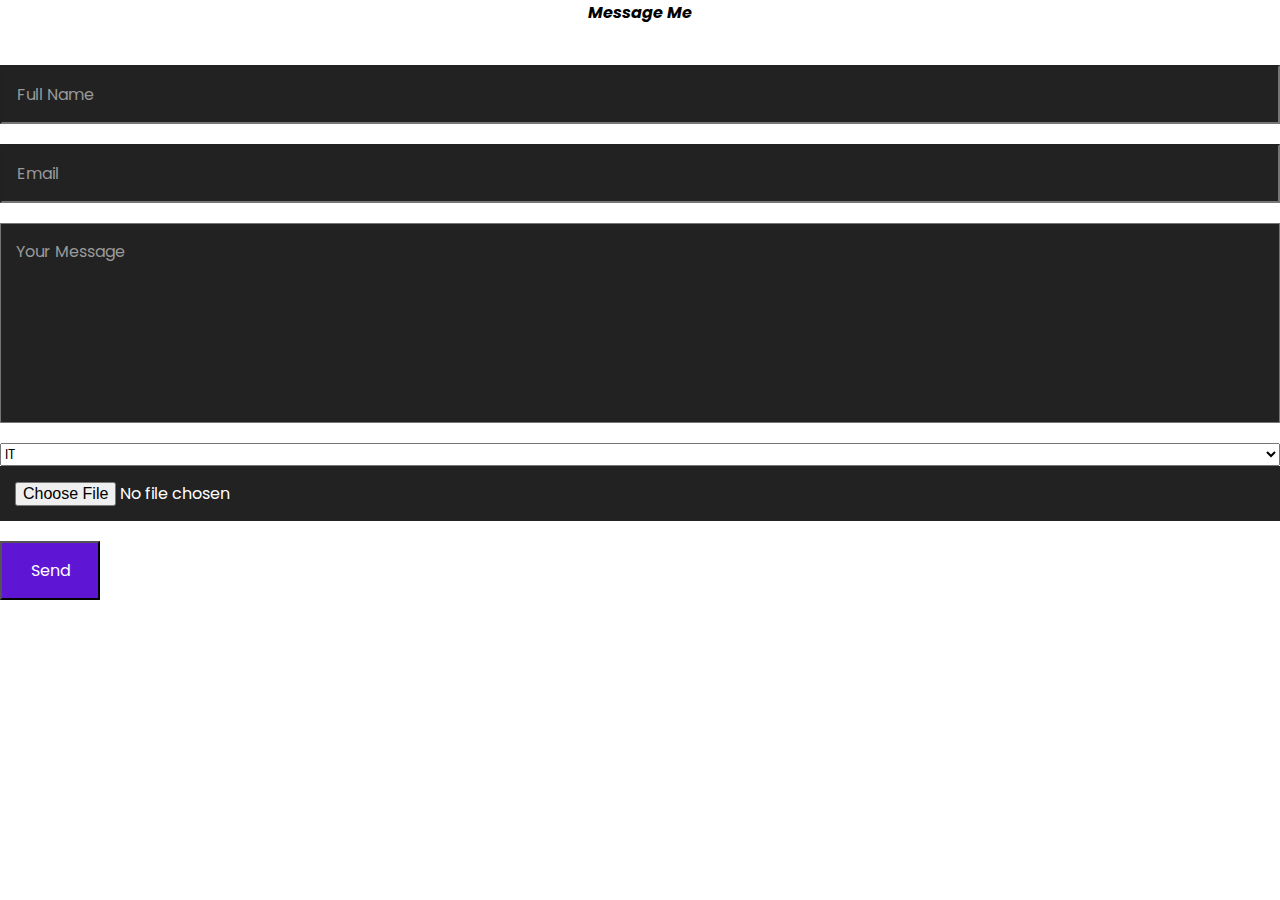
<file: index.html>
<html>
    <head>
        <meta http-equiv="X-UA-Compatible" content="IE=edge">
        <meta charset="UTF-8">
        <meta name="viewport" content="width=device-width, initial-scale=1.0">
        <title>Personal Portfolio|Responsive Website Design</title>
  <!--<link rel="stylesheet" href="https://cdnjs.cloudflare.com/ajax/libs/materialize/1.0.0/css/materialize.min.css">-->
        <link rel="stylesheet" href="style.css">
        <title>AISE HI FORM</title>
    </head>
    <body><p align="center" size="300"><b><i>Message Me</i></b></p>
        <div class="formBx">
                
            <form name="contact" method="POST" data-netlify="true">
           <h3>Message Me</h3>
           <input type="text" name="name" placeholder="Full Name">
           <input type="email" name="email" placeholder="Email">
           <textarea placeholder="Your Message" name="message"></textarea>
           <select  placeholder="CHOOSE">
               <option value="IT" name="stream" placeholder="choose">IT</option>
               <option value="CSE" name="stream">CSE</option>
           </select>
           <input type="file" placeholder="attach files" name="file">
        
           <div data-netlify-recaptcha="true"></div>
           <input type="submit" value="Send">
        </form>
        </div>
        
    </body>
</html>
</file>
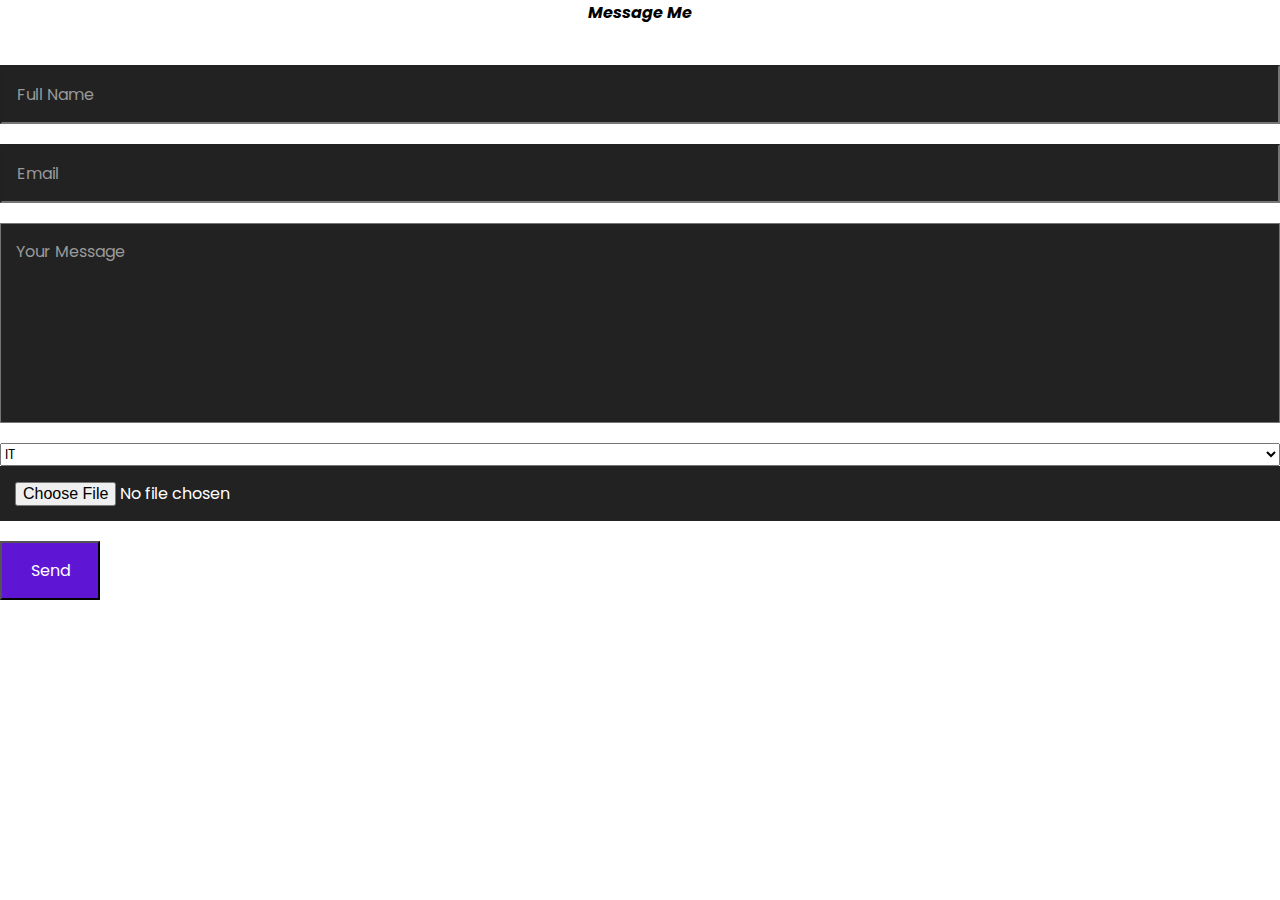
<file: aisehi.html>
<html>
    <head>
        <meta http-equiv="X-UA-Compatible" content="IE=edge">
        <meta charset="UTF-8">
        <meta name="viewport" content="width=device-width, initial-scale=1.0">
        <title>Personal Portfolio|Responsive Website Design</title>
  <!--<link rel="stylesheet" href="https://cdnjs.cloudflare.com/ajax/libs/materialize/1.0.0/css/materialize.min.css">-->
        <link rel="stylesheet" href="style.css">
        <title>AISE HI FORM</title>
    </head>
    <body><p align="center" size="300"><b><i>Message Me</i></b></p>
        <div class="formBx">
                
            <form name="contact" method="POST" data-netlify="true">
           <h3>Message Me</h3>
           <input type="text" name="" placeholder="Full Name">
           <input type="email" name="" placeholder="Email">
           <textarea placeholder="Your Message"></textarea>
           <select  placeholder="CHOOSE">
               <option value="IT">IT</option>
               <option value="CSE">CSE</option>
           </select>
           <input type="file" placeholder="attach files">
        
           <div data-netlify-recaptcha="true"></div>
           <input type="submit" value="Send">
        </form>
        </div>
        
    </body>
</html>
</file>
<file: style.css>
@import url('https://fonts.googleapis.com/css2?family=Poppins:wght@300&display=swap');
*
{
    margin:0;
    padding:0;
    box-sizing:border-box;
    font-family: 'Poppins',sans-serif;
    scroll-behavior: smooth;
}
.section{
    padding: 100px;
}
.banner{
    position: relative;
    min-height: 100vh;
    background:url([data-uri]);
    background-size: cover;
    background-position:right;
    display: flex;
    align-items: center;
    justify-content: space-between;
    
}
.banner h2{
font-size: 3em;
color: #fff;
font-weight: 500;
line-height: 1.5em;

}
.banner h2 span{
    font-size: 1.5em;
    font-weight: 700;
}
.banner h3{
    
font-size: 1.5em;
color:#fff;
font-weight: 500;
}
.btn{
    position: relative;
    background: #5f15d4;
    display: inline-block;
    color: #fff;
    margin-top: 20px;
    padding: 10px 30px;
    font-size: 18px;
    font-weight: 500;
    align-content: center;
}
header{
    position: fixed;
    top: 0;
    left: 0;
    width: 100%;
    padding: 40px 100px;
    z-index: 1000;
    display: flex;
    justify-content: space-between;
    align-items: center;
    transition: 0.5s;
}
header.sticky
{
    background:#fff;
    padding:20px 100px;
    box-shadow: 0 5px 20px rgba(red, green, blue, alpha);
}
header .logo{
    color: #fff;
    text-transform: uppercase;
    font-size: 24px;
    font-weight: 700;
    letter-spacing: 2px;
}
header.sticky .logo{
    color:#111;
}
header ul{
    position: relative;
    display :flex;
}
header ul li{
    position: relative;
    list-style: none;
}
header ul li a{
    position: relative;
    display: inline-block;
    margin:0 15px;
    color: #fff;
}
header.sticky ul li a{
    color: #111;
}
.heading{
    width: 100%;
    text-align:center;
    margin-bottom: 30px;
    color: #111;
}
.heading h2{
    font-weight: 600;
    font-size: 30px;
}
.content{
    display: flex;
    justify-content: space-between;
}
.contentBx h3{
font-size: 24px;
margin-bottom: 10px;
}

.About{
    background:#111;
    
    }
    .About.white{
    color: #fff;
    }
    .About .content{
        color: #fff;
        padding: 10px;
    }
.Services{
background:#111;
}
.heading.white{
    color:#fff;
}
.Services.content{
    display: flex;

}
.Services .content .servicesBx{
    background:#222;
    color:#fff;
}
.work{
    background:#111;
}
.work.white{
    color:#fff;
}
.work .content{
    display:flex;
    justify-content: space-between;

}
.work .content .WorkBx{
    padding: 50px;
    background:#111;
    color:#fff;
    margin: 10%;
    
}
.work .card {

    z-index: 1000;
    display: flex;
    justify-content: space-between;
    align-items: center;
    transition: 0.5s;
}

.Experience{
background:#111;

}
.Experience.white{
color: #fff;
}

.Experience .content{
    display:flex;
    justify-content: space-between;

}
.Experience .content .ExperienceBx{
    padding: 20px;
    background:rgb(56, 33, 184);
    color:#fff;
    margin: 5%;
    text-transform: uppercase;
    font-size: 24px;
    font-weight: 700;
}
.Experience .card{
    width: 1150px;
    height:200px;
    z-index: 1000;
    display: flex;
    justify-content: space-between;
    align-items: center;
    transition: 0.5;
    max-width: 100%;

}

.Education{
    background:#111;
    
    }
    .Education.white{
    color: #fff;
    }
    
    .Education.content{
        display:flex;
        justify-content: space-between;
    
    }
    .Education.card{
        width: 1150px;
        height:200px;
        
    
    }
    .Education .content .EducationBx{
        padding: 20px;
        margin: 20%;
        background:rgb(192, 112, 112);
        color:#fff;
        margin: 5%;
        text-transform: uppercase;
        font-size: 24px;
        font-weight: 700;
        
    }
    .Education .content .EducationBx .img{
        width:200px;
        height:200px;
    }
    .contact
    {
        background:#111;
    }
    .contactInfo
    {
        background:#111;
        color: #fff;
    }
    
    .formBx{
        
        align-items: center;
    }
    .formBx form{
     display: flex;
     flex-direction: column;
    }
    .formBx form h3{
        color: #fff;
        font-size: 20px;
        font-weight: 500;
        margin-bottom: 10px;
    }
    .formBx form input{
        margin-bottom: 20px;
        padding: 15px;
        font-size: 16px;
        background:#222;
        color:#fff;
        

    }

    .formBx form textarea{
        margin-bottom: 20px;
        padding: 15px;
        font-size: 16px;
        background:#222;
        color:#fff;
        resize: none;
        min-height: 200px;
        min-width: 400px;
    }

    .formBx form input::placeholder,
    .formBx form textarea::placeholder,
    .formBx form option::placeholder,
    .formBx form select::placeholder
    {
        color:#999;
    }
    .formBx form input[type="submit"]
    {
        max-width: 100px;
        background:#5f15d4;
    }
    .copyright{
        background:#000;
        color: #fff;
        text-align: center;
    }
</file>
